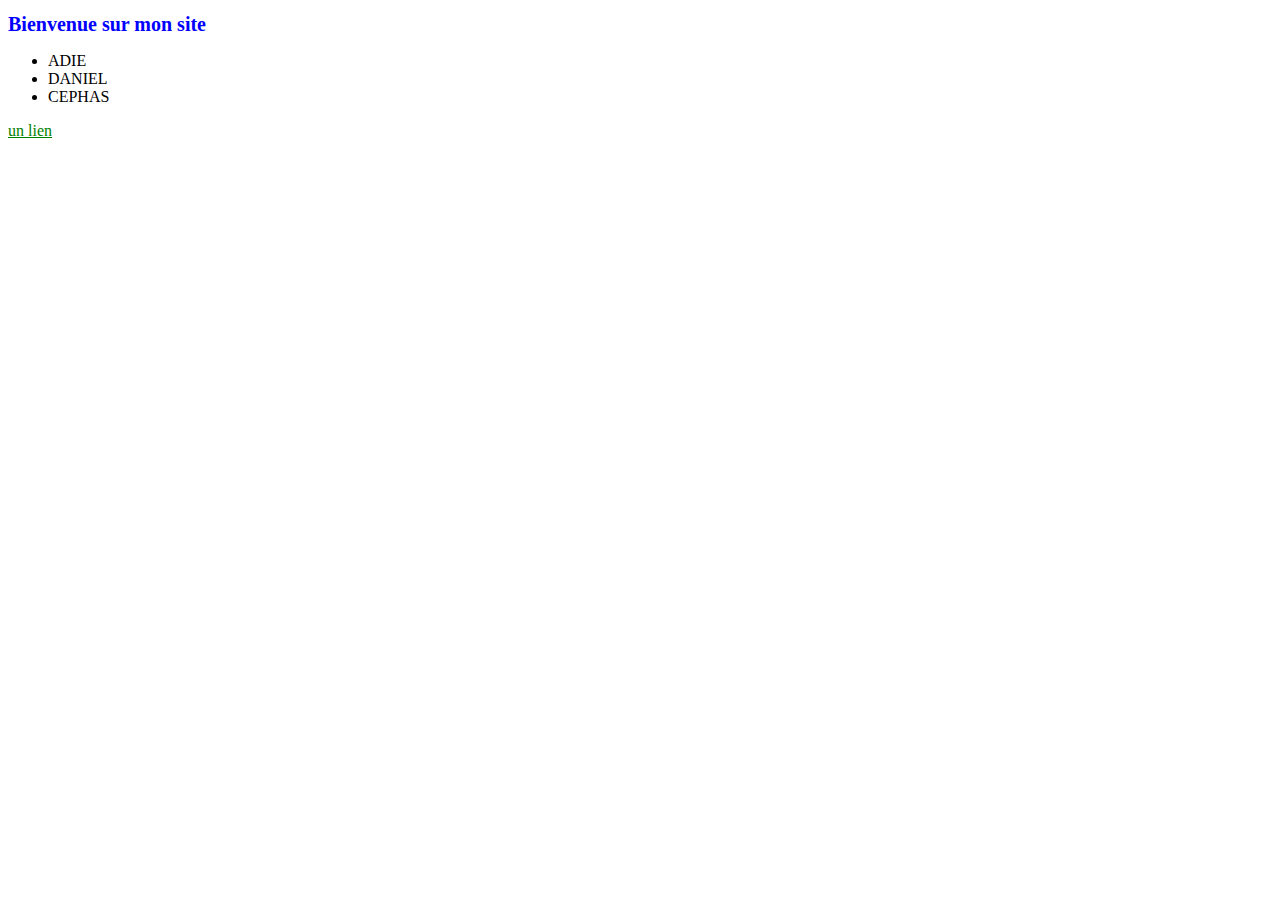
<file: index.html>
<!DOCTYPE html>
<html lang="en">
<head>
    <meta charset="UTF-8">
    <meta name="viewport" content="width=device-width, initial-scale=1.0">
    <title>Document</title>
    <link rel="stylesheet" href="style.css">
</head>
<body>

    <h1>Bienvenue sur mon site</h1>

    <!-- cretion de liste -->
    <ul>
        <li>ADIE</li>
        <li>DANIEL</li>
        <li>CEPHAS</li>
    </ul>
    <a href="#">un lien</a>
    
</body>
</html>
</file>
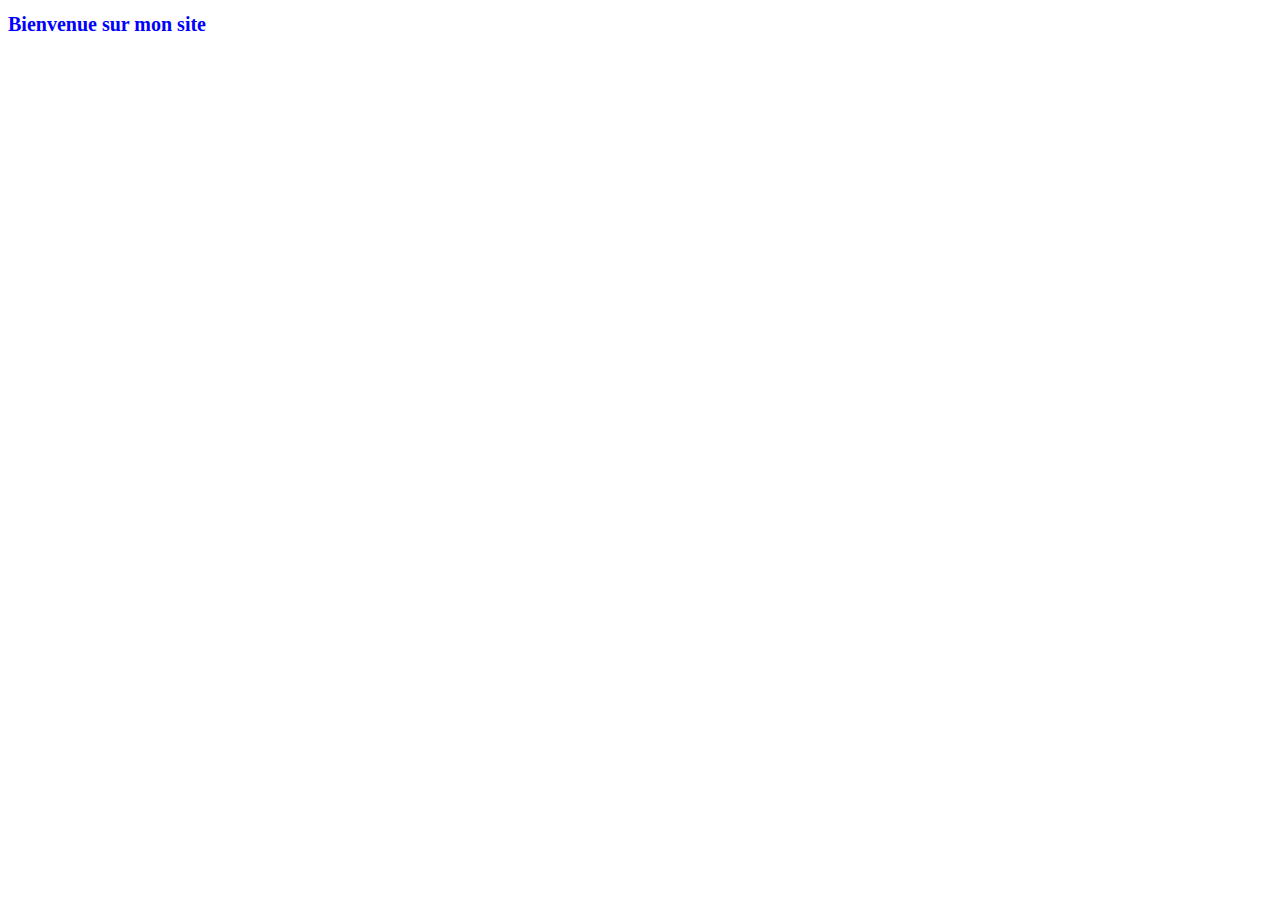
<file: Iindex.html>
<!DOCTYPE html>
<html lang="en">
<head>
    <meta charset="UTF-8">
    <meta name="viewport" content="width=device-width, initial-scale=1.0">
    <title>Document</title>
    <link rel="stylesheet" href="style.css">
</head>
<body>

    <h1>Bienvenue sur mon site</h1>
    
</body>
</html>
</file>
<file: style.css>
h1{
    font-size: 20px;
    color: blue;
    
}
a{
    color: green;
}
</file>
